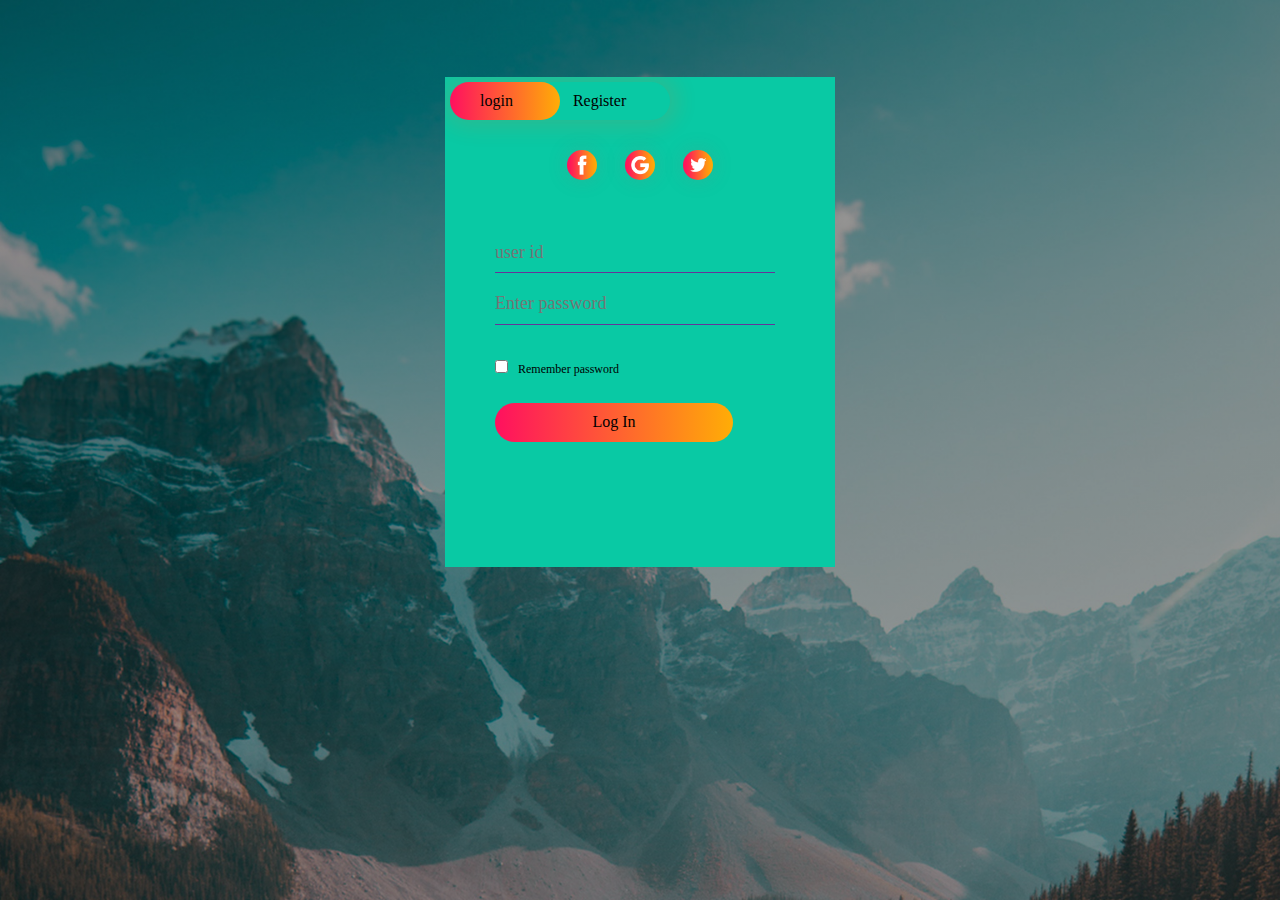
<file: login.html>
<!DOCTYPE html>
<html lang="en">

    <head>
        <meta charset="UTF-8">
        <meta http-equiv="X-UA-Compatible" content="IE=edge">
        <meta name="viewport" content="width=device-width, initial-scale=1.0">
        <link rel="stylesheet" href="css/login.css">
        <!-- Render All Elment Normally -->
        <link rel="stylesheet" href="css/normaliz.css">
        <!-- Font Awesome Laibrary -->
        <link rel="stylesheet" href="css/all.min.css">
        <!-- gogle Font -->
        <link rel="preconnect" href="https://fonts.gstatic.com"/>
        <link
            href="https://fonts.googleapis.com/css2?family=Work+Sans:wght@200;300;400;500;600;700;800&display=swap"
            rel="stylesheet">
        <title>Document</title>
    </head>

    <body>

        <div class="hero">
            <div class="form-box">
                <div class="button-box">

                    <div id="btn"></div>

                    <button type="button" class="toggle-btn" onclick="login()">login</button>
                    <button type="button" class="toggle-btn"
                        onclick="Register()">
                        Register </button>

                </div>
                <div class="social-icons">
                    <img src="img/login/fb.png">
                    <img src="img/login/gp.png">
                    <img src="img/login/tw.png">

                </div>
                <form id="login" class=" input-group">
                    <input type="text" class="input-field" placeholder="user id"
                        required>
                    <input type="text" class="input-field"
                        placeholder="Enter password" required>
                    <input type="checkbox" class="check-box"><span>Remember
                        password</span>
                    <button type="submit" class="submit-btn">Log In </button>
                </form>
                <form id="Register" class=" input-group">
                    <input type="text" class="input-field" placeholder="user id"
                        required>
                    <input type="email" class="input-field"
                        placeholder="email id" required>
                    <input type="text" class="input-field"
                        placeholder="Enter password" required>

                    <input type="checkbox" class="check-box"><span>I agree to
                        the teems condithions</span>
                    <button type="submit" class="submit-btn">Register </button>
                </form>
            </div>
        </div>
        <script>
        var x = document.getElementById("login")
        var y = document.getElementById("Register")
        var z = document.getElementById("btn")

        function Register() {
            x.style.left = "-400px";
            y.style.left = "50px";
            z.style.left = "110px";

        }

        function login() {
            x.style.left = "50px";
            y.style.left = "450px";
            z.style.left = "0";

        }

    </script>
    </body>

</html>
</file>
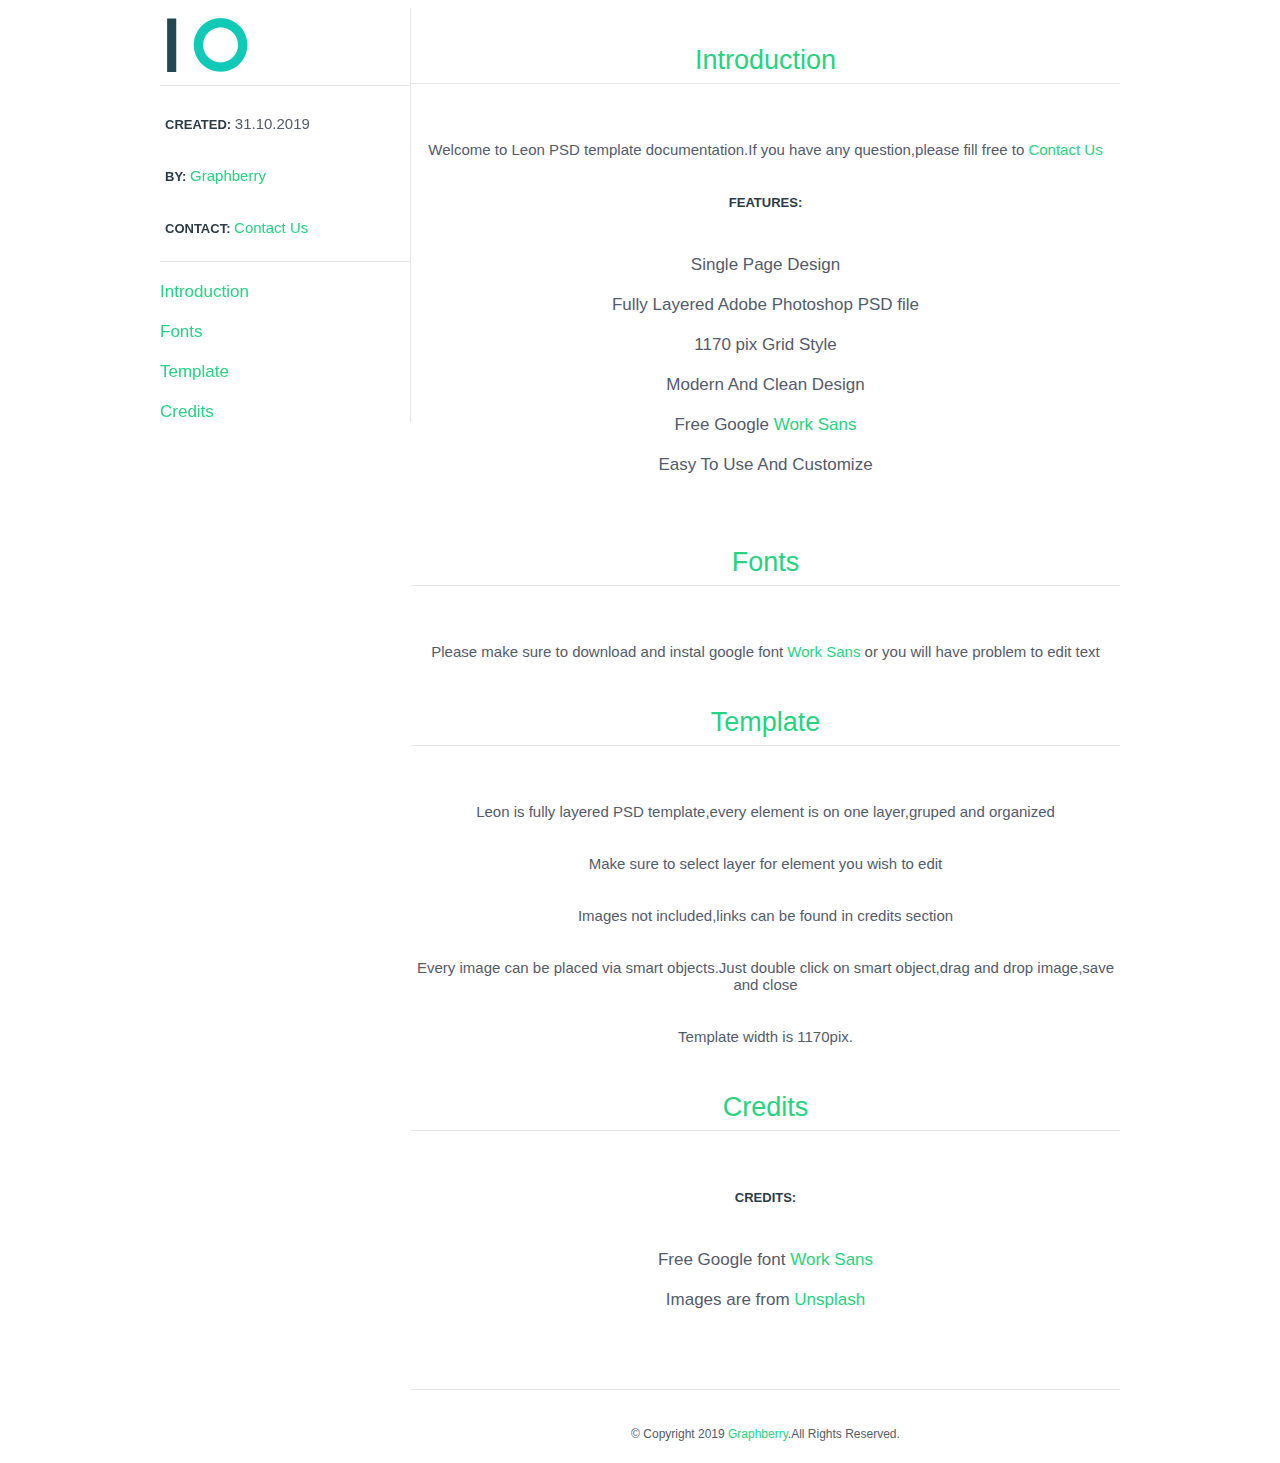
<file: 0.96739400 1572816431Leon - PSD Agency Template/Help/Help.html>
<!DOCTYPE html>
<html>
<head>
	<meta charset="utf-8">
	<title>Leon - Simple Agency PSD Template</title>
    <link rel="stylesheet" href="assets/style.css">
</head>
<body>
	<div class="container">
		<div class="side">
			<div class="info">
				<a href="http://www.graphberry.com"><img src="assets/logo.png"></a>
				<p><b>CREATED: </b> 31.10.2019</p>
				<p><b>BY: </b><a href="http://www.graphberry.com"> Graphberry</a></p>
				<p><b>CONTACT: </b><a href="http://www.graphberry.com/pages/contact"> Contact Us</a></p>
			</div>
			<div class="menu">
				<li>
					<a href="#1">Introduction</a>
				</li>
				<li>
					<a href="#2">Fonts</a>
				</li>
				<li>
					<a href="#3">Template</a>
				</li>
				<li>
					<a href="#4">Credits</a>
				</li>
			</div>
		</div>
		<div class="content">
			<div id="1">
			    <p class="title">Introduction</p>
				<div class="intro-info">
					<p>Welcome to Leon PSD template documentation.If you have any question,please fill free to <a href="http://www.graphberry.com/pages/contact">Contact Us</a></p>
				<p><b>FEATURES: </b>
					<li>Single Page Design</li>
					<li>Fully Layered Adobe Photoshop PSD file</li>
					<li>1170 pix Grid Style</li>
					<li>Modern And Clean Design</li>
					<li>Free Google <a href="https://fonts.google.com/specimen/Work+Sans?selection.family=Work+Sans">Work Sans</a></li>
					<li>Easy To Use And Customize</li>
				</p>
				</div>
		    </div>

			<div id="2">
			    <p class="title">Fonts</p>
				<div class="intro-info">
					<p>Please make sure to download and instal google font <a href="https://fonts.google.com/specimen/Work+Sans?selection.family=Work+Sans">Work Sans</a> or you will have problem to edit text</p>
				</div>
		    </div>

			<div id="3">
			    <p class="title">Template</p>
				<div class="intro-info">
					<p>Leon is fully layered PSD template,every element is on one layer,gruped and organized</p>
					<p>Make sure to select layer for element you wish to edit</p>
                    <p>Images not included,links can be found in credits section</p>
                    <p>Every image can be placed via smart objects.Just double click on smart object,drag and drop image,save and close</p>
                    <p>Template width is 1170pix.</p>
				</div>
		    </div>

			<div id="4">
			    <p class="title">Credits</p>
				<div class="intro-info">
					<p><b>CREDITS:</b>
						<li>Free Google font <a href="https://fonts.google.com/specimen/Work+Sans?selection.family=Work+Sans">Work Sans</a></li>
                        <li>Images are from <a href="https://unsplash.com/">Unsplash</a></li>
                    </p>
				</div>
		    </div>

			<div>
				<p class="title"></p>
				<div class="footer">
					<p>© Copyright 2019 <a href="http://www.graphberry.com">Graphberry</a>.All Rights Reserved.</p>
				</div>
			</div>
		</div>
	</div>






</body>
</html>
</file>
<file: css/login.css>
* {
    margin: 0;
    padding: 0;


}

.hero {
    height: 100%;
    width: 100%;
    background-image: linear-gradient(rgba(0, 0, 0, 0.4), rgba(0, 0, 0, 0.4)), url(../img/login/banner.jpg );
    background-position: center;
    background-size: cover;
    position: absolute;
}

.form-box {
    width: 380px;
    height: 480px;
    position: relative;
    margin: 6% auto;
    background: #09C9A4;
    padding: 5px;
    overflow: hidden;
    
}

.button-box {
    width: 220px;
    margin: 35px outo;
    position: relative;
    box-shadow: 0 0 20px 9px #ff61241f;
    border-radius: 30px;
    display: flex;

}

.toggle-btn {
    padding: 10px 30px;
    cursor: pointer;
    background: transparent;
    border: 0;
    outline: none;
    position: relative;

}

#btn {
    top: 0;
    left: 0;
    position: absolute;
    width: 110px;
    height: 100%;
    background: linear-gradient(to right, #ff105f, #ffad06);
    border-radius: 30px;
    transition: .5s;
}

.social-icons {
    margin: 30px auto;
    text-align: center;
}

.social-icons img {
    width: 30px;
    margin: 0 12px;
    box-shadow: 0 0 20px 0 #7f7f7f3d;
    cursor: pointer;
    border-radius: 50%;
}

.input-group {
    top: 150px;
    position: absolute;
    width: 280px;
    transition: .5s;

}

.input-field {
    width: 100%;
    padding: 10px 0;
    margin: 5px 0;
    border-left: 0;
    border-top: 0;
    border-right: 0;
    border-bottom: 1px solid rebeccapurple;
    outline: none;
    background: transparent;

    font-size: 18px;
}

.submit-btn {
    width: 85%;
    padding: 10px 30px;
    cursor: pointer;
    margin: auto;
    background: linear-gradient(to right, #ff105f, #ffad06);
    border: 0;
    outline: none;
    border-radius: 30px;
}

.check-box {
    margin: 30px 10px 30px 0;
}

span {
    color: black;
    font-size: 12px;
    bottom: 68px;
}

#login {
    left: 50px;
}

#Register {
    left: 450px;
}
</file>
<file: 0.96739400 1572816431Leon - PSD Agency Template/Help/assets/style.css>
.info a {
	text-decoration:none;
	font-family:Arial;
	color:#26D381;
	font-size:15px;
}
a:hover {
	color:#00E1FF;
}
b {
	color:#2B3C47;
	font-family:Arial;
	font-size:13px;
}
p {
	color:#545B6B;
	font-family:Arial;
	font-size:15px;
	padding:10px 5px;
}
.container {
	width:960px;
	margin:0 auto;
}
.side {
	float:left;
	width:250px;
	border-right:1px solid #E6E6E6;
	position:fixed;
}
.content {
	float:right;
	width:709px;
}
.side img {
	width:150px;
	height:60px;
	border-bottom:1px solid #E6E6E6;
	padding:7px 100px 10px 0px;
}
.info {
	border-bottom:1px solid #E6E6E6;
}
li {
	list-style:none;
	padding-top:20px;
	color:#545B6B;
	font-family:Arial;
}
li a {
	font-size:17px;
	text-decoration:none;
	color:#26D381;
}
li a:hover {
	color:#00E1FF;
}	
.title {
	color:#26D381;
	text-align:center;
	font-size:27px;
	border-bottom:1px solid #E6E6E6;
	padding-bottom:7px;
}
.intro-info {
	text-align:center;
	padding-top:5px;
}
.intro-info a {
	color:#26D381;
	text-decoration:none;
}
.intro-info a:hover {
	color:#00E1FF;
}	
.intro-info li {
	font-size:17px;
}	
.footer p {
	font-size:12px;
	color:#545B6B;
	text-align:center;
}
.footer a {
	color:#26D381;
	text-decoration:none;
}
.footer a:hover {
	color:#00E1FF;
}
</file>
<file: css/normaliz.css>
/*! normalize.css v8.0.1 | MIT License | github.com/necolas/normalize.css */

/* Document
   ========================================================================== */

/**
 * 1. Correct the line height in all browsers.
 * 2. Prevent adjustments of font size after orientation changes in iOS.
 */

html {
  line-height: 1.15; /* 1 */
  -webkit-text-size-adjust: 100%; /* 2 */
}

/* Sections
   ========================================================================== */

/**
 * Remove the margin in all browsers.
 */

body {
  margin: 0;
}

/**
 * Render the `main` element consistently in IE.
 */

main {
  display: block;
}

/**
 * Correct the font size and margin on `h1` elements within `section` and
 * `article` contexts in Chrome, Firefox, and Safari.
 */

h1 {
  font-size: 2em;
  margin: 0.67em 0;
}

/* Grouping content
   ========================================================================== */

/**
 * 1. Add the correct box sizing in Firefox.
 * 2. Show the overflow in Edge and IE.
 */

hr {
  box-sizing: content-box; /* 1 */
  height: 0; /* 1 */
  overflow: visible; /* 2 */
}

/**
 * 1. Correct the inheritance and scaling of font size in all browsers.
 * 2. Correct the odd `em` font sizing in all browsers.
 */

pre {
  font-family: monospace, monospace; /* 1 */
  font-size: 1em; /* 2 */
}

/* Text-level semantics
   ========================================================================== */

/**
 * Remove the gray background on active links in IE 10.
 */

a {
  background-color: transparent;
}

/**
 * 1. Remove the bottom border in Chrome 57-
 * 2. Add the correct text decoration in Chrome, Edge, IE, Opera, and Safari.
 */

abbr[title] {
  border-bottom: none; /* 1 */
  text-decoration: underline; /* 2 */
  text-decoration: underline dotted; /* 2 */
}

/**
 * Add the correct font weight in Chrome, Edge, and Safari.
 */

b,
strong {
  font-weight: bolder;
}

/**
 * 1. Correct the inheritance and scaling of font size in all browsers.
 * 2. Correct the odd `em` font sizing in all browsers.
 */

code,
kbd,
samp {
  font-family: monospace, monospace; /* 1 */
  font-size: 1em; /* 2 */
}

/**
 * Add the correct font size in all browsers.
 */

small {
  font-size: 80%;
}

/**
 * Prevent `sub` and `sup` elements from affecting the line height in
 * all browsers.
 */

sub,
sup {
  font-size: 75%;
  line-height: 0;
  position: relative;
  vertical-align: baseline;
}

sub {
  bottom: -0.25em;
}

sup {
  top: -0.5em;
}

/* Embedded content
   ========================================================================== */

/**
 * Remove the border on images inside links in IE 10.
 */

img {
  border-style: none;
}

/* Forms
   ========================================================================== */

/**
 * 1. Change the font styles in all browsers.
 * 2. Remove the margin in Firefox and Safari.
 */

button,
input,
optgroup,
select,
textarea {
  font-family: inherit; /* 1 */
  font-size: 100%; /* 1 */
  line-height: 1.15; /* 1 */
  margin: 0; /* 2 */
}

/**
 * Show the overflow in IE.
 * 1. Show the overflow in Edge.
 */

button,
input { /* 1 */
  overflow: visible;
}

/**
 * Remove the inheritance of text transform in Edge, Firefox, and IE.
 * 1. Remove the inheritance of text transform in Firefox.
 */

button,
select { /* 1 */
  text-transform: none;
}

/**
 * Correct the inability to style clickable types in iOS and Safari.
 */

button,
[type="button"],
[type="reset"],
[type="submit"] {
  -webkit-appearance: button;
}

/**
 * Remove the inner border and padding in Firefox.
 */

button::-moz-focus-inner,
[type="button"]::-moz-focus-inner,
[type="reset"]::-moz-focus-inner,
[type="submit"]::-moz-focus-inner {
  border-style: none;
  padding: 0;
}

/**
 * Restore the focus styles unset by the previous rule.
 */

button:-moz-focusring,
[type="button"]:-moz-focusring,
[type="reset"]:-moz-focusring,
[type="submit"]:-moz-focusring {
  outline: 1px dotted ButtonText;
}

/**
 * Correct the padding in Firefox.
 */

fieldset {
  padding: 0.35em 0.75em 0.625em;
}

/**
 * 1. Correct the text wrapping in Edge and IE.
 * 2. Correct the color inheritance from `fieldset` elements in IE.
 * 3. Remove the padding so developers are not caught out when they zero out
 *    `fieldset` elements in all browsers.
 */

legend {
  box-sizing: border-box; /* 1 */
  color: inherit; /* 2 */
  display: table; /* 1 */
  max-width: 100%; /* 1 */
  padding: 0; /* 3 */
  white-space: normal; /* 1 */
}

/**
 * Add the correct vertical alignment in Chrome, Firefox, and Opera.
 */

progress {
  vertical-align: baseline;
}

/**
 * Remove the default vertical scrollbar in IE 10+.
 */

textarea {
  overflow: auto;
}

/**
 * 1. Add the correct box sizing in IE 10.
 * 2. Remove the padding in IE 10.
 */

[type="checkbox"],
[type="radio"] {
  box-sizing: border-box; /* 1 */
  padding: 0; /* 2 */
}

/**
 * Correct the cursor style of increment and decrement buttons in Chrome.
 */

[type="number"]::-webkit-inner-spin-button,
[type="number"]::-webkit-outer-spin-button {
  height: auto;
}

/**
 * 1. Correct the odd appearance in Chrome and Safari.
 * 2. Correct the outline style in Safari.
 */

[type="search"] {
  -webkit-appearance: textfield; /* 1 */
  outline-offset: -2px; /* 2 */
}

/**
 * Remove the inner padding in Chrome and Safari on macOS.
 */

[type="search"]::-webkit-search-decoration {
  -webkit-appearance: none;
}

/**
 * 1. Correct the inability to style clickable types in iOS and Safari.
 * 2. Change font properties to `inherit` in Safari.
 */

::-webkit-file-upload-button {
  -webkit-appearance: button; /* 1 */
  font: inherit; /* 2 */
}

/* Interactive
   ========================================================================== */

/*
 * Add the correct display in Edge, IE 10+, and Firefox.
 */

details {
  display: block;
}

/*
 * Add the correct display in all browsers.
 */

summary {
  display: list-item;
}

/* Misc
   ========================================================================== */

/**
 * Add the correct display in IE 10+.
 */

template {
  display: none;
}

/**
 * Add the correct display in IE 10.
 */

[hidden] {
  display: none;
}
</file>
